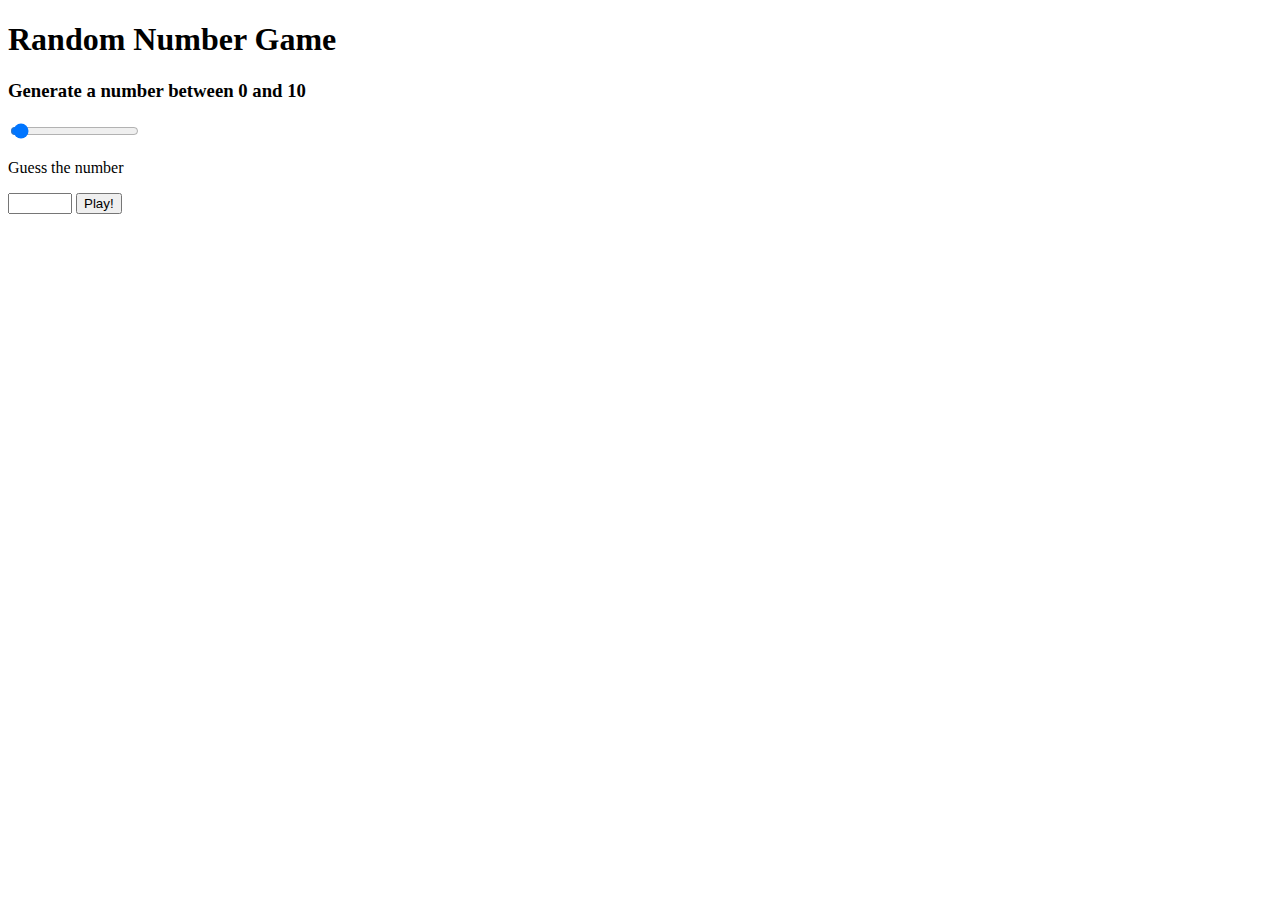
<file: vanillaJS/day10/index.html>
<!DOCTYPE html>
<html>
<head>
    <title>Parcel Sandbox</title>
    <meta charset="UTF-8" />
</head>

<body>
    <h1>Random Number Game</h1>
    <h3 id="rangeText">Generate a number between 0 and 10</h3>
    <input type="range" id="jsRange" min="5" max="200" value="10" step="5">
    <p>Guess the number</p>
    <input id="js-numberBox" type="number" min="0" max="200">
    <button id="js-playBtn" type="button">Play!</button>
    <p id="infoBox"></p>
    <h3 id="resultBox"></h3>
    <script src="src/index.js"></script>
</body>
</html>
</file>
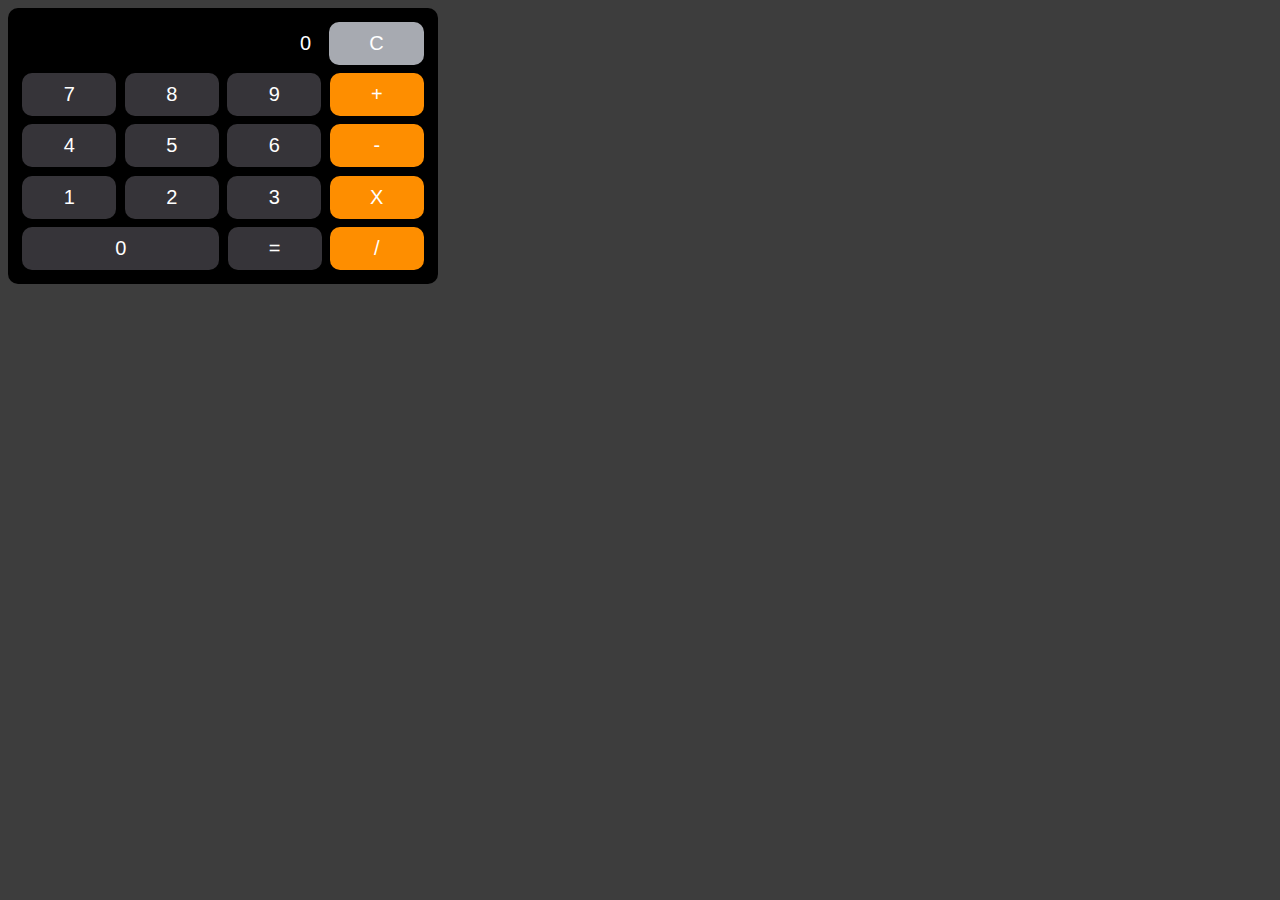
<file: vanillaJS/day11/index.html>
<!DOCTYPE html>
<html>
<head>
    <title>Parcel Sandbox</title>
    <meta charset="UTF-8" />
    <link rel="stylesheet" href="src/styles.css">
</head>

<body>
    <main>
        <div class="calculator">
            <button class="result">0</button>
            <button class="reset">C</button>
        </div>
        <div class="calculator">
            <button class="number" value="7">7</button>
            <button class="number" value="8">8</button>
            <button class="number" value="9">9</button>
            <button class="calculate" value="+">+</button>
        </div>
        <div class="calculator">
            <button class="number" value="4">4</button>
            <button class="number" value="5">5</button>
            <button class="number" value="6">6</button>
            <button class="calculate" value="-">-</button>
        </div>
        <div class="calculator">
            <button class="number" value="1">1</button>
            <button class="number" value="2">2</button>
            <button class="number" value="3">3</button>
            <button class="calculate" value="*">X</button>
        </div>
        <div class="calculator">
            <button class="number" value="0">0</button>
            <button class="equal">=</button>
            <button class="calculate" value="/">/</button>
        </div>
    </main>
    <script src="src/index.js"></script>
</body>
</html>
</file>
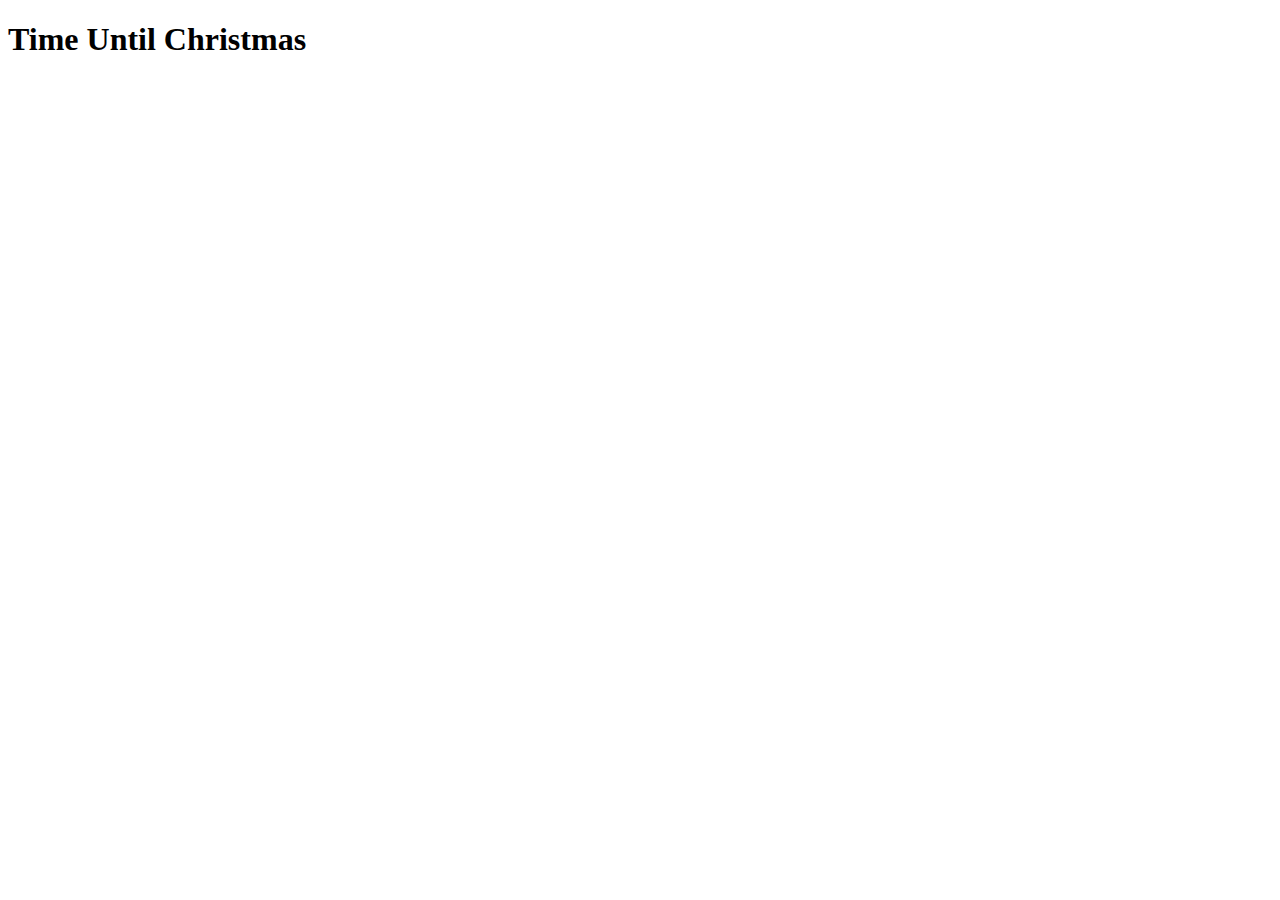
<file: vanillaJS/day5/index.html>
<!DOCTYPE html>
<html>
  <head>
    <title>Parcel Sandbox</title>
    <meta charset="UTF-8" />
  </head>

  <body>
    <h1>Time Until Christmas</h1>
    <h3></h3>
    <script src="src/index.js"></script>
  </body>
</html>
</file>
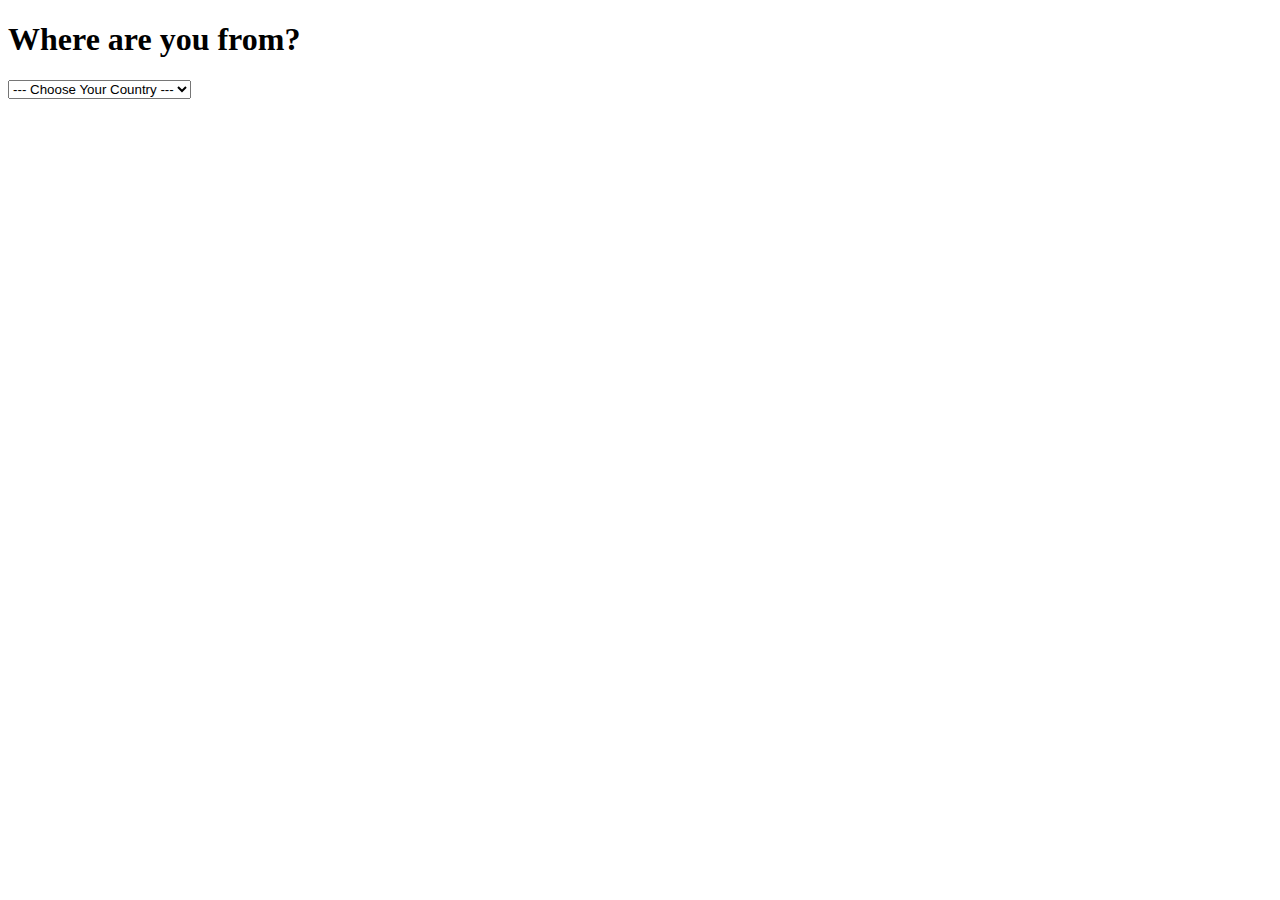
<file: vanillaJS/day6/index.html>
<!DOCTYPE html>
<html>
  <head>
    <title>Parcel Sandbox</title>
    <meta charset="UTF-8" />
  </head>
  <body>
    <h1>Where are you from?</h1>
    <select id="select">
      <option value="default">--- Choose Your Country ---</option>
      <option value="KR">Korea</option>
      <option value="GR">Greece</option>
      <option value="TR">Turkey</option>
      <option value="FI">Finland</option>
    </select>
    <script src="src/index.js"></script>
  </body>
</html>
</file>
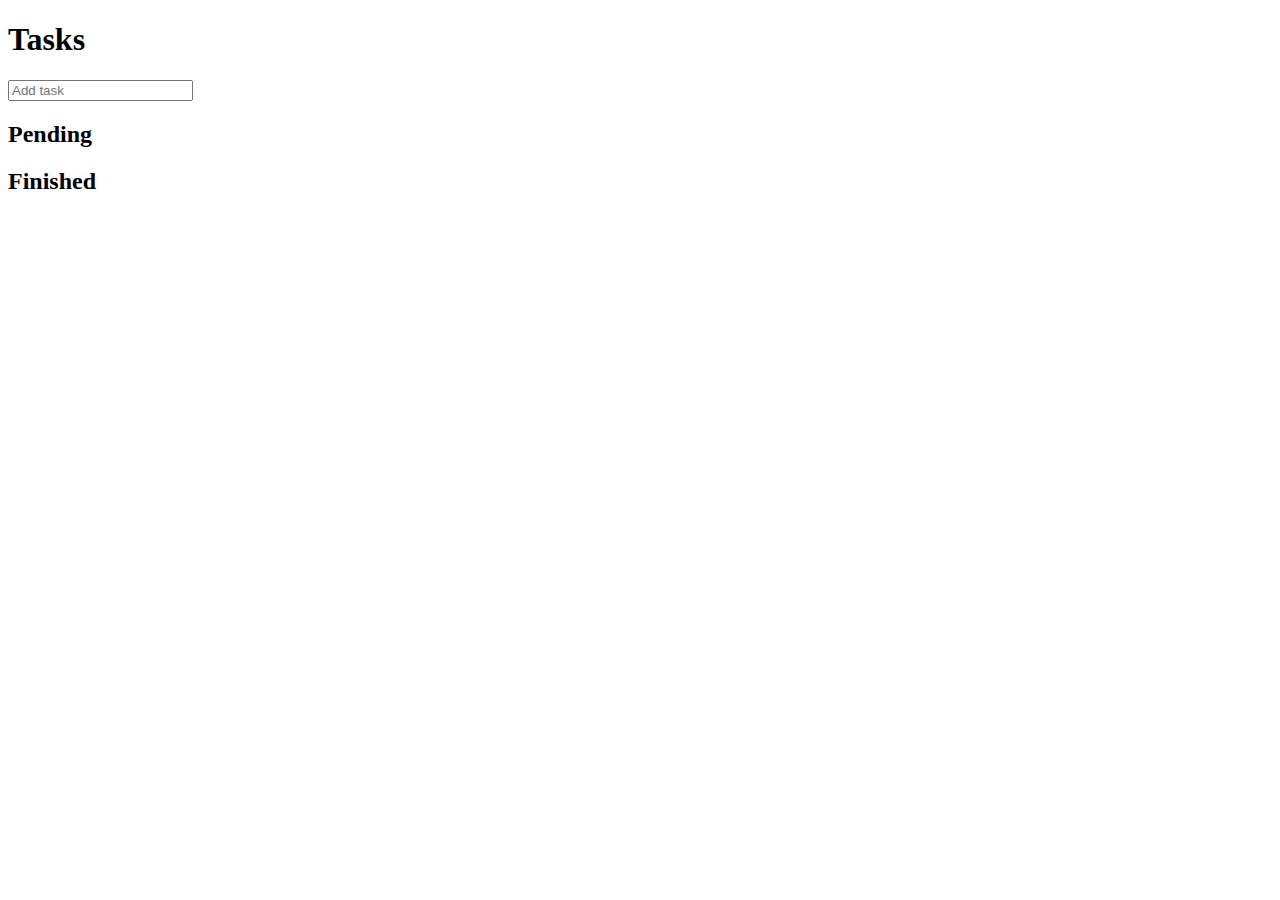
<file: vanillaJS/day8/index.html>
<!DOCTYPE html>
<html>
  <head>
    <title>Parcel Sandbox</title>
    <meta charset="UTF-8" />
  </head>

  <body>
      <h1>Tasks</h1>
      <form class="js-form">
          <input type="text" placeholder="Add task">
      </form>
      <h2>Pending</h2>
      <ul class="js-pendingList">
      </ul>
      <h2>Finished</h2>
      <ul class="js-finishedList">
      </ul>
    <script src="src/index.js"></script>
  </body>
</html>
</file>
<file: vanillaJS/day11/src/styles.css>
body {
    background-color: #3d3d3d;
    font-family: sans-serif;
}

main {
    background-color: black;
    padding: 15px;
    border-radius: 10px;
    width: 400px;
}

button {
    margin: 1%;
    padding: 10px;
    border-radius: 10px;
    color: white;
    border: none;
    font-size: 20px;
    outline: none;
}

.calculator {
    padding: 5px;
    display: flex;
    justify-content: space-evenly;
    margin: -10px;
}

.result {
    width: 80%;
    background-color: black;
    color: white;
    text-align: end;
}

.reset {
    width: 25%;
    background-color: #A7AAB1;
    color: white;
    text-align: center;
}

.reset:active {
    background-color: #7F7E89;
}

.number {
    width: 25%;
    background-color: #363439;
}

.number:active {
    background-color: #2A292E;
}

.calculate {
    width: 25%;
    background-color: #FE8E00;
    color: white;
    text-align: center;
}

.calculate:active {
    background-color: #CC7209;
}

.equal {
    width: 25%;
    background-color: #363439;
}

.equal:active {
    background-color: #2A292E;
}

.calculator:last-child .number {
    width: 53%;
}
</file>
